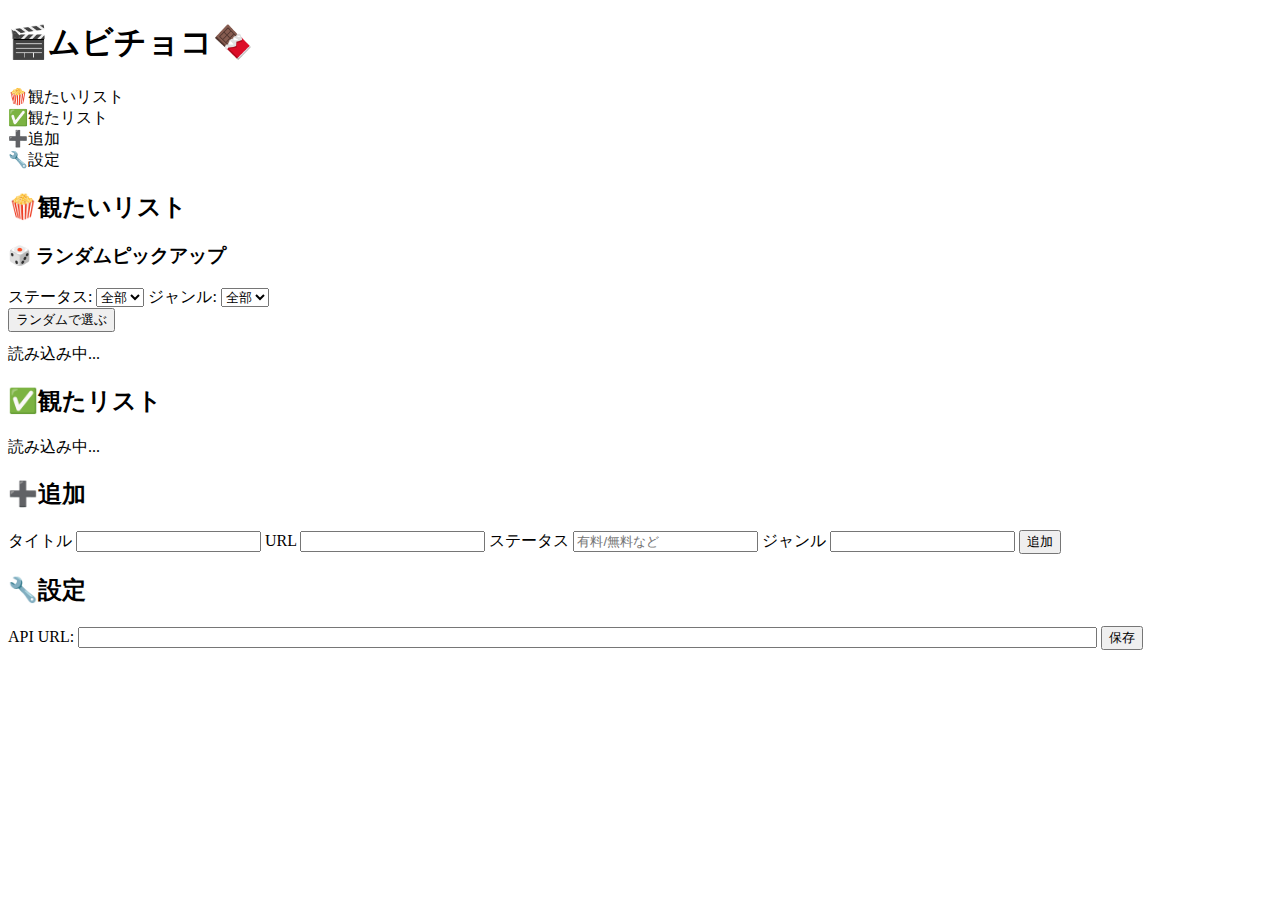
<file: index.html>
<!DOCTYPE html>
<html lang="ja">
<head>
<meta charset="utf-8">
<title>ムビチョコ</title>
<link href="https://fonts.googleapis.com/css2?family=Comic+Neue:wght@400;700&family=Kosugi+Maru&display=swap" rel="stylesheet">
<link rel="stylesheet" href="css/style.css">
</head>
<body>
<h1><span class="emoji">🎬</span>ムビチョコ<span class="emoji">🍫</span></h1>

<div class="tabs">
  <div class="tab active" data-tab="want">🍿観たいリスト</div>
  <div class="tab" data-tab="watched">✅観たリスト</div>
  <div class="tab" data-tab="add">➕追加</div>
  <div class="tab" data-tab="settings">🔧設定</div>
</div>

<div id="want" class="tabContent active">
  <h2>🍿観たいリスト</h2>
  <div class="random-box">
    <h3>🎲 ランダムピックアップ</h3>
    <label>ステータス:
      <select id="filterStatus">
        <option value="">全部</option>
        <option value="無料">無料</option>
        <option value="有料">有料</option>
      </select>
    </label>
    <label>ジャンル:
      <select id="filterGenre"><option value="">全部</option></select>
    </label>
    <br>
    <button id="btnRandom">ランダムで選ぶ</button>
    <div id="randomResult" style="margin-top:12px;"></div>
  </div>
  <div id="wantList">読み込み中...</div>
</div>

<div id="watched" class="tabContent">
  <h2>✅観たリスト</h2>
  <div id="watchedList" class="cards-container">読み込み中...</div>
</div>

<div id="add" class="tabContent">
  <h2>➕追加</h2>
  <form id="addForm">
    <label>タイトル</label>
    <input type="text" id="title" required />
    <label>URL</label>
    <input type="text" id="url" />
    <label>ステータス</label>
    <input type="text" id="status" placeholder="有料/無料など" />
    <label>ジャンル</label>
    <input type="text" id="genre" />
    <button type="submit">追加</button>
  </form>
  <div id="addMsg" class="status"></div>
</div>

<div id="settings" class="tabContent">
  <h2>🔧設定</h2>
  <label>API URL: <input type="text" id="apiUrlInput" style="width:80%" /></label>
  <button id="saveApi">保存</button>
  <div id="saveMsg" class="status"></div>
</div>

<script src="js/script.js"></script>
</body>
</html>
</file>
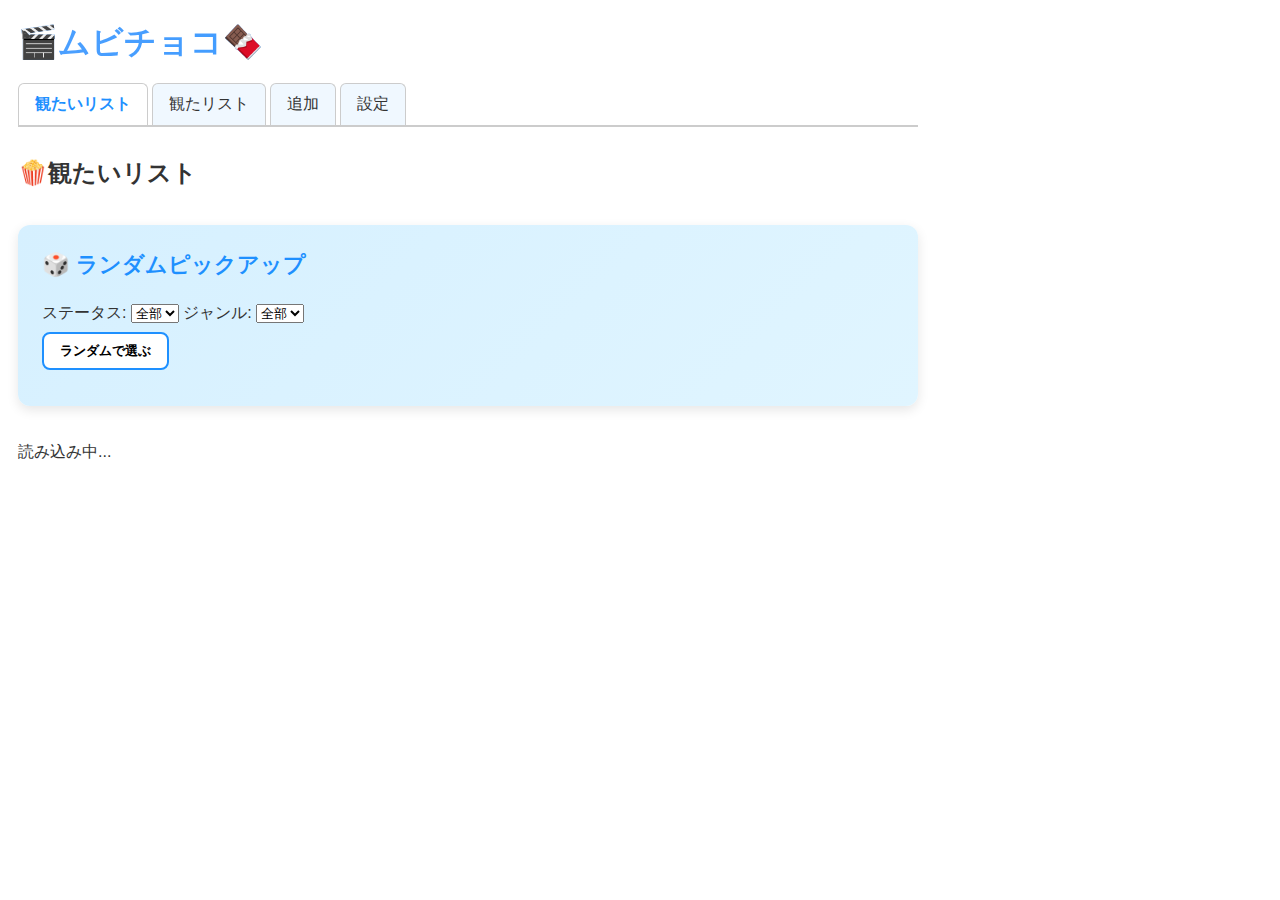
<file: mubichoco2.html>
<!DOCTYPE html>
<html lang="ja">
<head>
<meta charset="utf-8">
<title>ムビチョコ</title>
<link href="https://fonts.googleapis.com/css2?family=Comic+Neue:wght@400;700&family=Kosugi+Maru&display=swap" rel="stylesheet">
<style>
  body {
    font-family: 'Kosugi Maru', sans-serif;
    margin: 18px;
    max-width: 900px;
    background: #ffffff;
    color: #333;
  }
  h1 {
    background: linear-gradient(90deg, #4da0ff, #1e90ff);
    -webkit-background-clip: text;
    -webkit-text-fill-color: transparent;
    font-size: 2em;
    margin-bottom: 18px;
  }
  .tabs {
    display: flex;
    border-bottom: 2px solid #ccc;
    margin-bottom: 12px;
  }
  .tab {
    padding: 10px 16px;
    cursor: pointer;
    border: 1px solid #ccc;
    border-bottom: none;
    background: #f0f8ff;
    margin-right: 4px;
    border-radius: 6px 6px 0 0;
    transition: 0.3s;
  }
  .tab.active {
    background: #ffffff;
    font-weight: bold;
    color: #1e90ff;
  }
  .tab:hover { background: #e6f0ff; }
  .tabContent { display: none; }
  .tabContent.active { display: block; }
  h2 { margin-top: 0; }
  .status { margin: 8px 0; font-weight: bold; }
  .genre-block {
    margin-bottom: 18px;
    padding: 8px;
    border-radius: 6px;
  }
  /* 観たいリスト */
  .movie {
    padding:6px;
    border-bottom:1px solid #ddd;
    display:flex;
    justify-content: space-between;
    align-items:center;
    border-radius: 4px;
    margin-bottom: 4px;
  }
  .movie a {
    text-decoration: none;
    color: #333;
    font-weight: bold;
    flex:1; /* タイトルが伸びてもOK */
  }
  .movie .status-label {
    width: 60px;      /* 固定幅 */
    text-align: right; 
    font-size: 0.9em;
    color: #555;
    margin-left: 12px;
    flex-shrink:0;    /* 縮まない */
  }
  .movie button {
    cursor: pointer;
    background:#fff;
    border:1px solid #1e90ff;
    border-radius:4px;
    padding:2px 6px;
    transition: all 0.2s ease;
    margin-left: 8px;
  }
  .movie button:hover {
    background: #1e90ff;
    color: #fff;
    border-color:#1e90ff;
  }

  /* ランダムピックアップ */
  .random-box {
    background: linear-gradient(135deg, #d6f0ff, #e0f5ff);
    border-radius: 12px;
    padding: 24px;
    margin: 36px 0;
    box-shadow: 0 4px 12px rgba(0,0,0,0.1);
  }
  .random-box h3 {
    font-size: 1.4em;
    color: #1e90ff;
    margin-top: 0;
    display: flex;
    align-items: center;
    gap: 8px;
  }
  #btnRandom {
    background: white;
    border: 2px solid #1e90ff;
    border-radius: 8px;
    padding: 8px 16px;
    font-weight: bold;
    cursor: pointer;
    transition: all 0.3s ease;
    margin-top:8px;
  }
  #btnRandom:hover {
    background: linear-gradient(90deg, #4da0ff, #1e90ff);
    color: white;
    transform: scale(1.05);
  }

  /* 観たリスト */
  .watched-movie {
    padding: 8px;
    border-bottom: 1px solid #ddd;
    display: flex;
    justify-content: flex-start;
    align-items: center;
    margin-bottom: 6px;
    border-radius: 6px;
    background: #f9fbff;
  }
  .watched-movie span.date {
    font-size: 0.85em;
    color: #666;
    margin-right: 8px;
  }
  .watched-movie a {
    font-weight: bold;
    color: #333;
    text-decoration: none;
  }

  /* 追加フォーム */
  #addForm {
    display: flex;
    flex-direction: column;
    gap: 8px;
    margin-top: 12px;
  }
  #addForm label {
    font-weight: bold;
  }
  #addForm input {
    padding: 6px;
    border: 1px solid #ccc;
    border-radius: 4px;
    background: #e6f2ff;
  }
  #addForm button {
    margin-top: 12px;
    padding: 8px;
    border: none;
    background: #1e90ff;
    color: white;
    border-radius: 6px;
    cursor: pointer;
  }
  #addForm button:hover {
    background: #187bcd;
  }
</style>
</head>
<body>
<h1><span style="-webkit-text-fill-color: initial;">🎬</span>ムビチョコ<span style="-webkit-text-fill-color: initial;">🍫</span></h1>

<div class="tabs">
  <div class="tab active" data-tab="want">観たいリスト</div>
  <div class="tab" data-tab="watched">観たリスト</div>
  <div class="tab" data-tab="add">追加</div>
  <div class="tab" data-tab="settings">設定</div>
</div>

<div id="want" class="tabContent active">
  <br>
  <h2>🍿観たいリスト</h2>

  <div class="random-box">
    <h3>🎲 ランダムピックアップ</h3>
    <label>ステータス:
      <select id="filterStatus">
        <option value="">全部</option>
        <option value="無料">無料</option>
        <option value="有料">有料</option>
      </select>
    </label>
    <label>ジャンル:
      <select id="filterGenre">
        <option value="">全部</option>
      </select>
    </label>
    <br>
    <button id="btnRandom">ランダムで選ぶ</button>
    <div id="randomResult" style="margin-top:12px;"></div>
  </div>

  <div id="wantList">読み込み中...</div>
</div>

<div id="watched" class="tabContent">
  <br>
  <h2>✅観たリスト</h2>
  <div id="watchedList">読み込み中...</div>
</div>

<div id="add" class="tabContent">
  <br>
  <h2>➕追加</h2>
  <form id="addForm">
    <label>タイトル</label>
    <input type="text" id="title" required />
    <label>URL</label>
    <input type="text" id="url" />
    <label>ステータス</label>
    <input type="text" id="status" placeholder="有料/無料など" />
    <label>ジャンル</label>
    <input type="text" id="genre" />
    <button type="submit">追加</button>
  </form>
  <div id="addMsg" class="status"></div>
</div>

<div id="settings" class="tabContent">
  <br>
  <h2>⚙設定</h2>
  <label>API URL: <input type="text" id="apiUrlInput" style="width:80%" /></label>
  <button id="saveApi">保存</button>
  <div id="saveMsg" class="status"></div>
</div>

<script>
let API = localStorage.getItem('mubichoco_api') || '';
let allMovies = [];

function setStatus(msg){ document.getElementById('addMsg').innerText = msg; }
async function getJSON(url){
  try { return await (await fetch(url)).json(); } catch(e){ console.error(e); return null; }
}

async function loadWant(){
  if(!API){ document.getElementById('wantList').innerText="API未設定"; return; }
  const data = await getJSON(API+'?action=list');
  if(!data){ document.getElementById('wantList').innerText="読み込み失敗"; return; }

  allMovies = data;

  const genreSelect = document.getElementById('filterGenre');
  const genres = Array.from(new Set(data.map(m=>m.genre||"未分類")));
  genreSelect.innerHTML = '<option value="">全部</option>';
  genres.forEach(g=>{ genreSelect.innerHTML += `<option value="${g}">${g}</option>`; });

  const grouped = {};
  data.forEach(m => {
    const g = m.genre || "未分類";
    if(!grouped[g]) grouped[g]=[];
    grouped[g].push(m);
  });

  const container=document.getElementById('wantList');
  container.innerHTML='';
  const colors=["#d6f0ff","#d6f5ff","#d6ffd8","#fff3d6","#e0f5ff","#e0f0ff"];
  let colorIndex=0;

  Object.keys(grouped).forEach(g=>{
    const block=document.createElement('div');
    block.className='genre-block';
    block.style.background=colors[colorIndex%colors.length];
    colorIndex++;
    block.innerHTML=`<h3>${g}</h3>`;
    grouped[g].forEach(m=>{
      const d=document.createElement('div');
      d.className='movie';
      d.innerHTML=`<a href="${m.url||'#'}" target="_blank">${m.title}</a>
                   <div class="status-label">${m.status||''}</div>
                   <button>観た！</button>`;
      d.querySelector('button').onclick=async()=>{
        await getJSON(API+`?action=watched&title=${encodeURIComponent(m.title)}`);
        loadWant(); loadWatched();
      };
      block.appendChild(d);
    });
    container.appendChild(block);
  });
}

async function loadWatched(){
  if(!API){ document.getElementById('watchedList').innerText="API未設定"; return; }
  const data=await getJSON(API+'?action=watchedList');
  if(!data){ document.getElementById('watchedList').innerText="読み込み失敗"; return; }

  const container=document.getElementById('watchedList');
  container.innerHTML='';
  data.forEach(m=>{
    const d=document.createElement('div');
    d.className='watched-movie';
    d.innerHTML=`<span class="date">${m.watchedDate||''}</span><a href="${m.url||'#'}" target="_blank">${m.title}</a>`;
    container.appendChild(d);
  });
}

// ランダムピックアップ
document.getElementById('btnRandom').onclick = () => {
  if(!allMovies.length){ document.getElementById('randomResult').innerText="リストが空です"; return; }

  const statusFilter = document.getElementById('filterStatus').value;
  const genreFilter = document.getElementById('filterGenre').value;

  let filtered = allMovies;
  if(statusFilter) filtered = filtered.filter(m => m.status === statusFilter);
  if(genreFilter) filtered = filtered.filter(m => m.genre === genreFilter);

  if(!filtered.length){ document.getElementById('randomResult').innerText="条件に合う映画がありません"; return; }

  const choice = filtered[Math.floor(Math.random()*filtered.length)];
  document.getElementById('randomResult').innerHTML = `👉 <a href="${choice.url||'#'}" target="_blank">${choice.title}</a> [${choice.status||''}]`;
};

// 追加フォーム
document.getElementById('addForm').onsubmit=async(e)=>{
  e.preventDefault();
  if(!API){ setStatus("API未設定"); return; }
  const title=document.getElementById('title').value;
  const url=document.getElementById('url').value;
  const status=document.getElementById('status').value;
  const genre=document.getElementById('genre').value;
  await getJSON(API+`?action=add&title=${encodeURIComponent(title)}&url=${encodeURIComponent(url)}&status=${encodeURIComponent(status)}&genre=${encodeURIComponent(genre)}`);
  setStatus("✅ 追加されました！");
  document.getElementById('addForm').reset();
  loadWant();
};

// 設定
document.getElementById('saveApi').onclick=()=>{
  const val=document.getElementById('apiUrlInput').value.trim();
  if(val){
    localStorage.setItem('mubichoco_api',val);
    API=val;
    document.getElementById('saveMsg').innerText="✅ 保存しました";
    loadWant(); loadWatched();
  }
};

// タブ切替
document.querySelectorAll('.tab').forEach(tab=>{
  tab.addEventListener('click',()=>{
    document.querySelectorAll('.tab').forEach(t=>t.classList.remove('active'));
    tab.classList.add('active');
    const target=tab.dataset.tab;
    document.querySelectorAll('.tabContent').forEach(c=>c.classList.remove('active'));
    document.getElementById(target).classList.add('active');
  });
});

// 初期ロード
document.getElementById('apiUrlInput').value=API;
if(API){ loadWant(); loadWatched(); }
</script>
</body>
</html>
</file>
<file: css/style.css>

</file>
